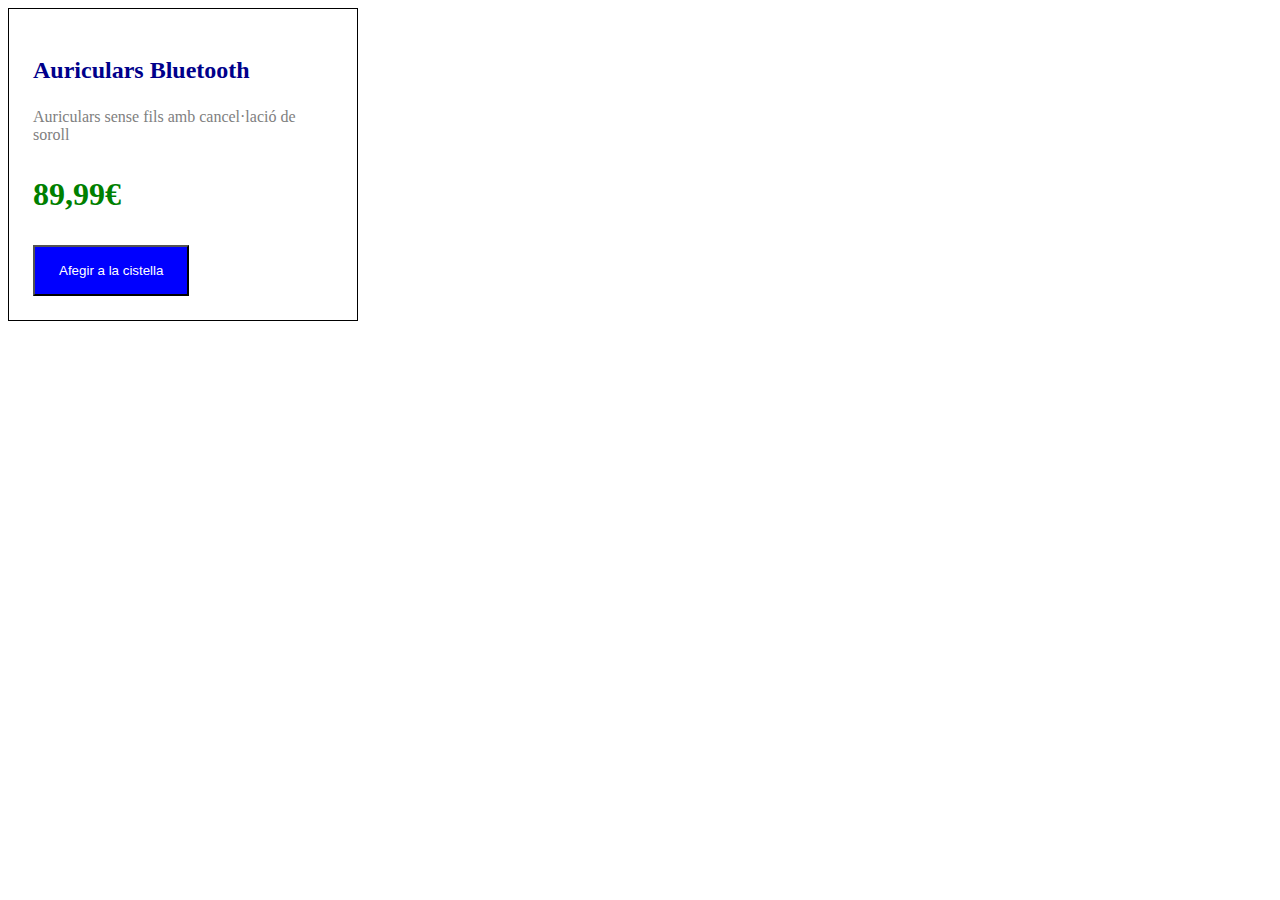
<file: index.html>
<!DOCTYPE html>
<html lang="ca">
<head>
    <meta charset="UTF-8">
    <meta name="viewport" content="width=device-width, initial-scale=1.0">
    <title>Activitat 1 - Targeta de productes</title>
    <link rel="stylesheet" href="css/style.css">
</head>
<body>
<div class="targeta-producte">
    <h3 class="titol">Auriculars Bluetooth</h3>
    <p class="descripcio">Auriculars sense fils amb cancel·lació de soroll</p>
    <p class="preu">89,99€</p>
    <button class="boto-compra">Afegir a la cistella</button>
</div>
</body>
</html>
</file>
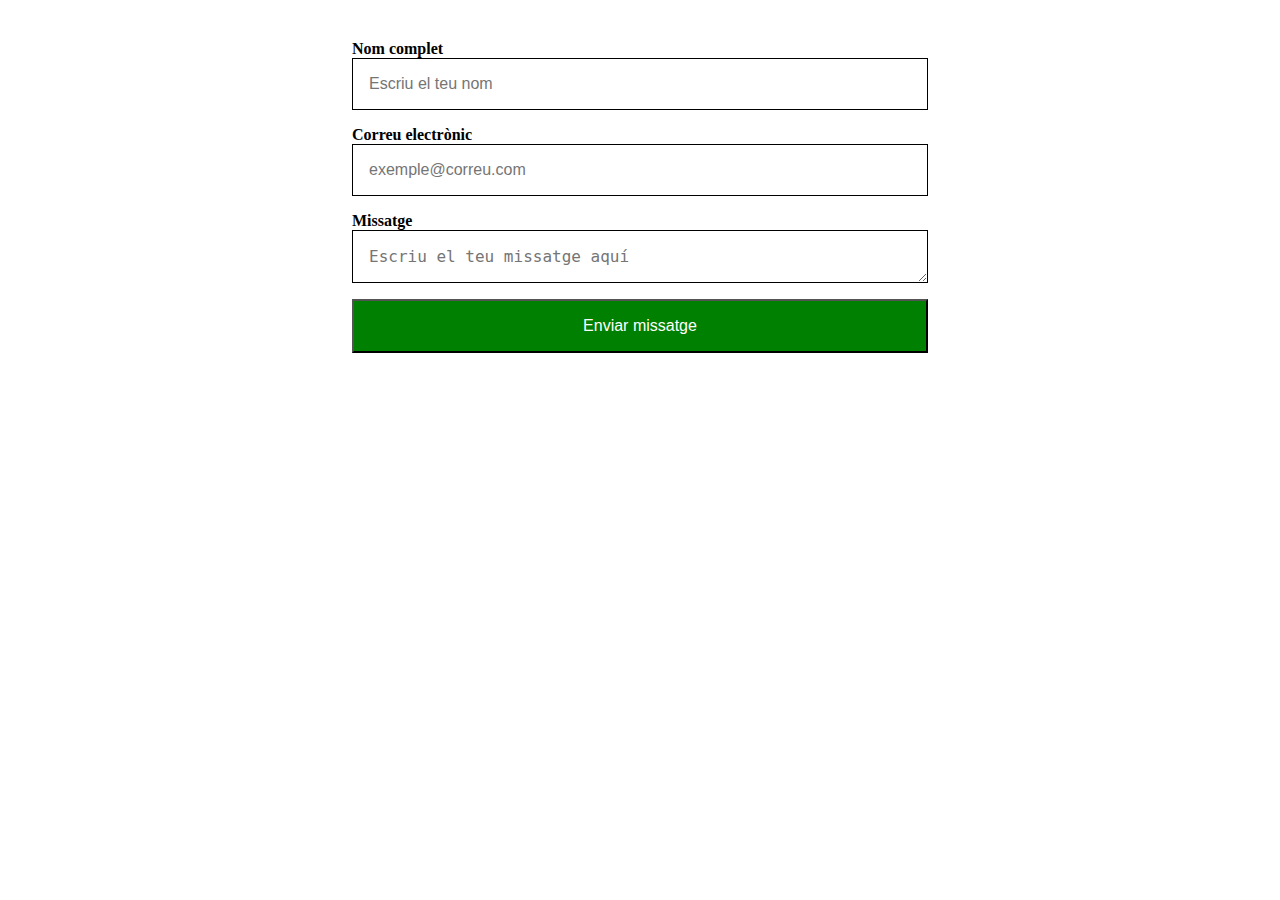
<file: index2.html>
<html lang="ca">
<head>
    <meta charset="UTF-8">
    <meta name="viewport" content="width=device-width, initial-scale=1.0">
    <title>Activitat 2 - Formulari de contacte</title>
    <link rel="stylesheet" href="css/style3.css">
</head>
<body>
<form class="formulari">
    <div class="camp">
        <label>Nom complet</label>
        <input type="text" placeholder="Escriu el teu nom">
    </div>
    <div class="camp">
        <label>Correu electrònic</label>
        <input type="email" placeholder="exemple@correu.com">
    </div>
    <div class="camp">
        <label>Missatge</label>
        <textarea rows="5" placeholder="Escriu el teu missatge aquí"></textarea>
    </div>
    <button type="submit" class="boto-enviar">Enviar missatge</button>
</form>
</body>
</html>
</file>
<file: css/style.css>
.targeta-producte {
  width: 300px;
  border: 1px solid;
  padding: 1.5rem;
}
.targeta-producte .titol {
  color: darkblue;
  font-size: 1.5rem;
}
.targeta-producte .descripcio {
  color: grey;
  font-size: 1rem;
}
.targeta-producte .preu {
  font-weight: bold;
  color: green;
  font-size: 2rem;
}
.targeta-producte .boto-compra {
  background-color: blue;
  color: white;
  padding: 1rem 1.5rem;
}
.targeta-producte .boto-compra:hover {
  background-color: darkblue;
}

/*# sourceMappingURL=style.css.map */
</file>
<file: css/style3.css>
.formulari {
  width: 36rem;
  margin: auto;
  padding: 2rem;
}
.formulari .camp {
  margin-bottom: 1rem;
}
.formulari .camp label {
  font-weight: bold;
}
.formulari .camp input, .formulari .camp textarea {
  width: 100%;
  padding: 1rem;
  border: 1px black solid;
  font-size: 1rem;
  field-sizing: content;
}
.formulari .camp input:focus, .formulari .camp textarea:focus {
  outline: none;
  border: 2px solid blue;
}
.formulari .boto-enviar {
  padding: 1rem;
  background-color: green;
  font-size: 1rem;
  width: 100%;
  color: white;
}
.formulari .boto-enviar:hover {
  background-color: darkgreen;
}

/*# sourceMappingURL=style3.css.map */
</file>
